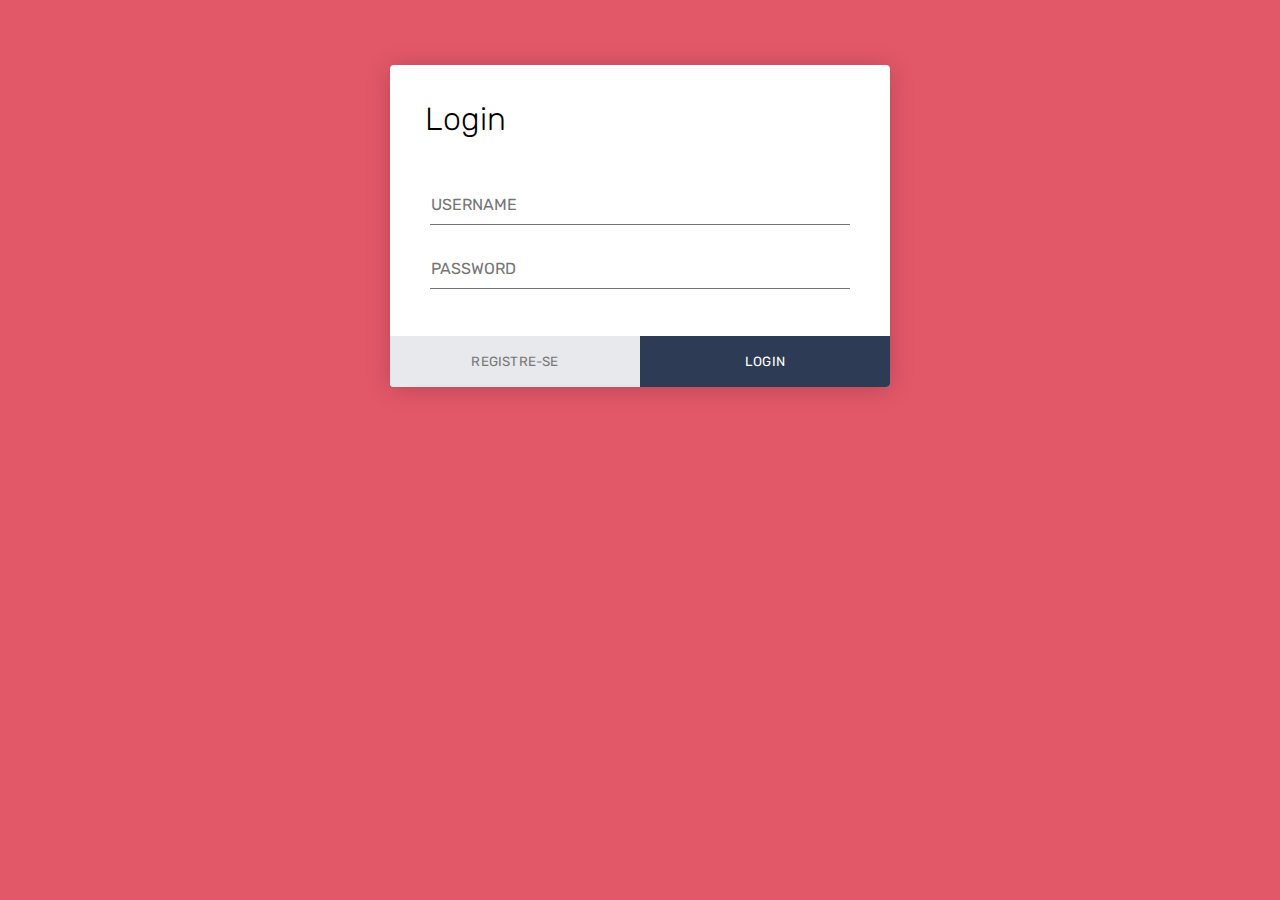
<file: frontend/auth/login/index.html>
<!DOCTYPE html>
<html lang="en" >
<head>
  <meta charset="UTF-8">

  <link rel='stylesheet' href='https://fonts.googleapis.com/css?family=Rubik:400,700'>

</head>
<body onload="onload()">
<!-- partial:index.partial.html -->

<style>
  * {
  margin: 0;
  padding: 0;
  box-sizing: border-box;
  -webkit-font-smoothing: antialiased;
}

body {
  background: #e35869;
  font-family: 'Rubik', sans-serif;
}

.login-form {
  background: #fff;
  width: 500px;
  margin: 65px auto;
  display: -webkit-box;
  display: flex;
  -webkit-box-orient: vertical;
  -webkit-box-direction: normal;
          flex-direction: column;
  border-radius: 4px;
  box-shadow: 0 2px 25px rgba(0, 0, 0, 0.2);
}
.login-form h1 {
  padding: 35px 35px 0 35px;
  font-weight: 300;
}
.login-form .content {
  padding: 35px;
  text-align: center;
}
.login-form .input-field {
  padding: 12px 5px;
}
.login-form .input-field input {
  font-size: 16px;
  display: block;
  font-family: 'Rubik', sans-serif;
  width: 100%;
  padding: 10px 1px;
  border: 0;
  border-bottom: 1px solid #747474;
  outline: none;
  -webkit-transition: all .2s;
  transition: all .2s;
}
.login-form .input-field input::-webkit-input-placeholder {
  text-transform: uppercase;
}
.login-form .input-field input::-moz-placeholder {
  text-transform: uppercase;
}
.login-form .input-field input:-ms-input-placeholder {
  text-transform: uppercase;
}
.login-form .input-field input::-ms-input-placeholder {
  text-transform: uppercase;
}
.login-form .input-field input::placeholder {
  text-transform: uppercase;
}
.login-form .input-field input:focus {
  border-color: #222;
}
.login-form a.link {
  text-decoration: none;
  color: #747474;
  letter-spacing: 0.2px;
  text-transform: uppercase;
  display: inline-block;
  margin-top: 20px;
}
.login-form .action {
  display: -webkit-box;
  display: flex;
  -webkit-box-orient: horizontal;
  -webkit-box-direction: normal;
          flex-direction: row;
}
.login-form .action button {
  width: 100%;
  border: none;
  padding: 18px;
  font-family: 'Rubik', sans-serif;
  cursor: pointer;
  text-transform: uppercase;
  background: #e8e9ec;
  color: #777;
  border-bottom-left-radius: 4px;
  border-bottom-right-radius: 0;
  letter-spacing: 0.2px;
  outline: 0;
  -webkit-transition: all .3s;
  transition: all .3s;
}
.login-form .action button:hover {
  background: #d8d8d8;
}
.login-form .action button:nth-child(2) {
  background: #2d3b55;
  color: #fff;
  border-bottom-left-radius: 0;
  border-bottom-right-radius: 4px;
}
.login-form .action button:nth-child(2):hover {
  background: #3c4d6d;
}
</style>

<script>
  /*

inspiration: 
https://dribbble.com/shots/2292415-Daily-UI-001-Day-001-Sign-Up

*/

function onload(){
    fetch("http://localhost:3000/auth",{
        method: "GET",
        body: JSON.stringify({
            token: localStorage.getItem("token")
        }),
    }).then(async (response) => {
        const data = await response.json();
        
        if(data.valid == true){
            localStorage.removeItem("token");
            window.location.href = '/'
        }
    }).catch((err) => {
    })
}

function login(){

fetch("http://127.0.0.1:3000/auth/login",{
            method: "POST",
            headers: {
                "Content-Type": "application/json",
                "Accept": "application/json",
                "Access-Control-Allow-Origin": "*",
                        
            },
            body: JSON.stringify({
                username:document.getElementById('user').value,
                password:document.getElementById('pass').value
            })
        }).then(async (response) => {

            const data = await response.json();

            if(response.status == 200){
                
              localStorage.setItem('token', data.token);
              window.location.href = "/";

            }else{
                alert(data.message);
            }

        }).catch((err) => {
            alert("Erro ao logar");
        })

  return false;
}
</script>

<div class="login-form">
    <h1>Login</h1>
    <div class="content">
      <div class="input-field">
        <input id="user" placeholder="username" autocomplete="nope">
      </div>
      <div class="input-field">
        <input id="pass" type="password" placeholder="Password" autocomplete="new-password">
      </div>
    </div>
    <div class="action">
      <button onclick="window.location.href = '/signup';return false">Registre-se</button >
      <button id="loginButton" onclick="login()">Login</button>
        </div>
</div>
<!-- partial -->

</body>
</html>
</file>
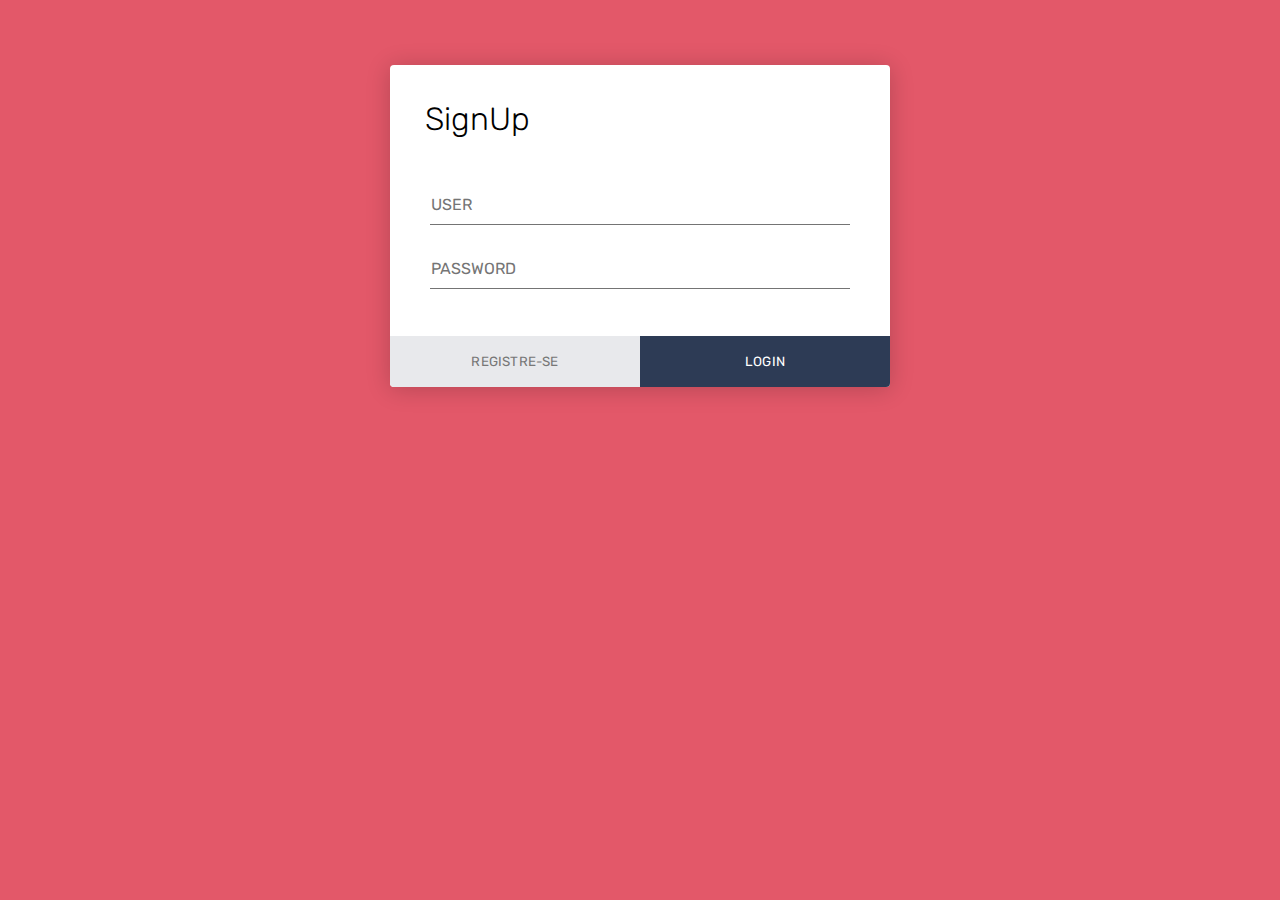
<file: frontend/auth/signup/index.html>
<!DOCTYPE html>
<html lang="en" >
<head>
  <meta charset="UTF-8">
  <title>SignUP</title>
  <link rel='stylesheet' href='https://fonts.googleapis.com/css?family=Rubik:400,700'><link rel="stylesheet" href="./style.css">

</head>
<body onload="onload()">
<!-- partial:index.partial.html -->
<div class="login-form">
    <h1>SignUp</h1>
    <div class="content">
      <div class="input-field">
        <input id="user" placeholder="user" autocomplete="nope">
      </div>
      <div class="input-field">
        <input id="pass" type="password" placeholder="Password" autocomplete="new-password">
      </div>
    </div>
    <div class="action">
      <button id="signUpButton" onclick="signUp()">Registre-se</button >
      <button onclick="window.location.href = '/login';return false">Login</button >
    </div>
</div>

<style>
  * {
  margin: 0;
  padding: 0;
  box-sizing: border-box;
  -webkit-font-smoothing: antialiased;
}

body {
  background: #e35869;
  font-family: 'Rubik', sans-serif;
}

.login-form {
  background: #fff;
  width: 500px;
  margin: 65px auto;
  display: -webkit-box;
  display: flex;
  -webkit-box-orient: vertical;
  -webkit-box-direction: normal;
          flex-direction: column;
  border-radius: 4px;
  box-shadow: 0 2px 25px rgba(0, 0, 0, 0.2);
}
.login-form h1 {
  padding: 35px 35px 0 35px;
  font-weight: 300;
}
.login-form .content {
  padding: 35px;
  text-align: center;
}
.login-form .input-field {
  padding: 12px 5px;
}
.login-form .input-field input {
  font-size: 16px;
  display: block;
  font-family: 'Rubik', sans-serif;
  width: 100%;
  padding: 10px 1px;
  border: 0;
  border-bottom: 1px solid #747474;
  outline: none;
  -webkit-transition: all .2s;
  transition: all .2s;
}
.login-form .input-field input::-webkit-input-placeholder {
  text-transform: uppercase;
}
.login-form .input-field input::-moz-placeholder {
  text-transform: uppercase;
}
.login-form .input-field input:-ms-input-placeholder {
  text-transform: uppercase;
}
.login-form .input-field input::-ms-input-placeholder {
  text-transform: uppercase;
}
.login-form .input-field input::placeholder {
  text-transform: uppercase;
}
.login-form .input-field input:focus {
  border-color: #222;
}
.login-form a.link {
  text-decoration: none;
  color: #747474;
  letter-spacing: 0.2px;
  text-transform: uppercase;
  display: inline-block;
  margin-top: 20px;
}
.login-form .action {
  display: -webkit-box;
  display: flex;
  -webkit-box-orient: horizontal;
  -webkit-box-direction: normal;
          flex-direction: row;
}
.login-form .action button {
  width: 100%;
  border: none;
  padding: 18px;
  font-family: 'Rubik', sans-serif;
  cursor: pointer;
  text-transform: uppercase;
  background: #e8e9ec;
  color: #777;
  border-bottom-left-radius: 4px;
  border-bottom-right-radius: 0;
  letter-spacing: 0.2px;
  outline: 0;
  -webkit-transition: all .3s;
  transition: all .3s;
}
.login-form .action button:hover {
  background: #d8d8d8;
}
.login-form .action button:nth-child(2) {
  background: #2d3b55;
  color: #fff;
  border-bottom-left-radius: 0;
  border-bottom-right-radius: 4px;
}
.login-form .action button:nth-child(2):hover {
  background: #3c4d6d;
}
</style>

<script>
  /*

inspiration: 
https://dribbble.com/shots/2292415-Daily-UI-001-Day-001-Sign-Up

*/
function onload(){
  fetch("http://localhost:3000/auth",{
            method: "GET",
            body: JSON.stringify({
                token: localStorage.getItem("token")
            }),
        }).then(async (response) => {
            const data = await response.json();
            
            if(data.valid == true){
                localStorage.removeItem("token");
                window.location.href = '/frontend/index.html'
            }

        }).catch((err) => {
        })
}

function signUp(){

  fetch("http://127.0.0.1:3000/auth/signup",{
              method: "POST",
              headers: {
                  "Content-Type": "application/json",
                  "Accept": "application/json",
                  "Access-Control-Allow-Origin": "*",
                          
              },
              body: JSON.stringify({
                  username:document.getElementById('user').value,
                  password:document.getElementById('pass').value
              })
          }).then(async (response) => {

            const data = await response.json();
  
              if(response.status == 200){
                  
                alert(data.message);
                
              }else{
                  alert(data.message);
              }
  
          }).catch((err) => {
            alert("Erro ao se cadastrar");
          })
  
    return false;
  }
</script>

<!-- partial -->

</body>
</html>
</file>
<file: frontend/auth/signup/style.css>
* {
  margin: 0;
  padding: 0;
  box-sizing: border-box;
  -webkit-font-smoothing: antialiased;
}

body {
  background: #e35869;
  font-family: 'Rubik', sans-serif;
}

.login-form {
  background: #fff;
  width: 500px;
  margin: 65px auto;
  display: -webkit-box;
  display: flex;
  -webkit-box-orient: vertical;
  -webkit-box-direction: normal;
          flex-direction: column;
  border-radius: 4px;
  box-shadow: 0 2px 25px rgba(0, 0, 0, 0.2);
}
.login-form h1 {
  padding: 35px 35px 0 35px;
  font-weight: 300;
}
.login-form .content {
  padding: 35px;
  text-align: center;
}
.login-form .input-field {
  padding: 12px 5px;
}
.login-form .input-field input {
  font-size: 16px;
  display: block;
  font-family: 'Rubik', sans-serif;
  width: 100%;
  padding: 10px 1px;
  border: 0;
  border-bottom: 1px solid #747474;
  outline: none;
  -webkit-transition: all .2s;
  transition: all .2s;
}
.login-form .input-field input::-webkit-input-placeholder {
  text-transform: uppercase;
}
.login-form .input-field input::-moz-placeholder {
  text-transform: uppercase;
}
.login-form .input-field input:-ms-input-placeholder {
  text-transform: uppercase;
}
.login-form .input-field input::-ms-input-placeholder {
  text-transform: uppercase;
}
.login-form .input-field input::placeholder {
  text-transform: uppercase;
}
.login-form .input-field input:focus {
  border-color: #222;
}
.login-form a.link {
  text-decoration: none;
  color: #747474;
  letter-spacing: 0.2px;
  text-transform: uppercase;
  display: inline-block;
  margin-top: 20px;
}
.login-form .action {
  display: -webkit-box;
  display: flex;
  -webkit-box-orient: horizontal;
  -webkit-box-direction: normal;
          flex-direction: row;
}
.login-form .action button {
  width: 100%;
  border: none;
  padding: 18px;
  font-family: 'Rubik', sans-serif;
  cursor: pointer;
  text-transform: uppercase;
  background: #e8e9ec;
  color: #777;
  border-bottom-left-radius: 4px;
  border-bottom-right-radius: 0;
  letter-spacing: 0.2px;
  outline: 0;
  -webkit-transition: all .3s;
  transition: all .3s;
}
.login-form .action button:hover {
  background: #d8d8d8;
}
.login-form .action button:nth-child(2) {
  background: #2d3b55;
  color: #fff;
  border-bottom-left-radius: 0;
  border-bottom-right-radius: 4px;
}
.login-form .action button:nth-child(2):hover {
  background: #3c4d6d;
}
</file>
